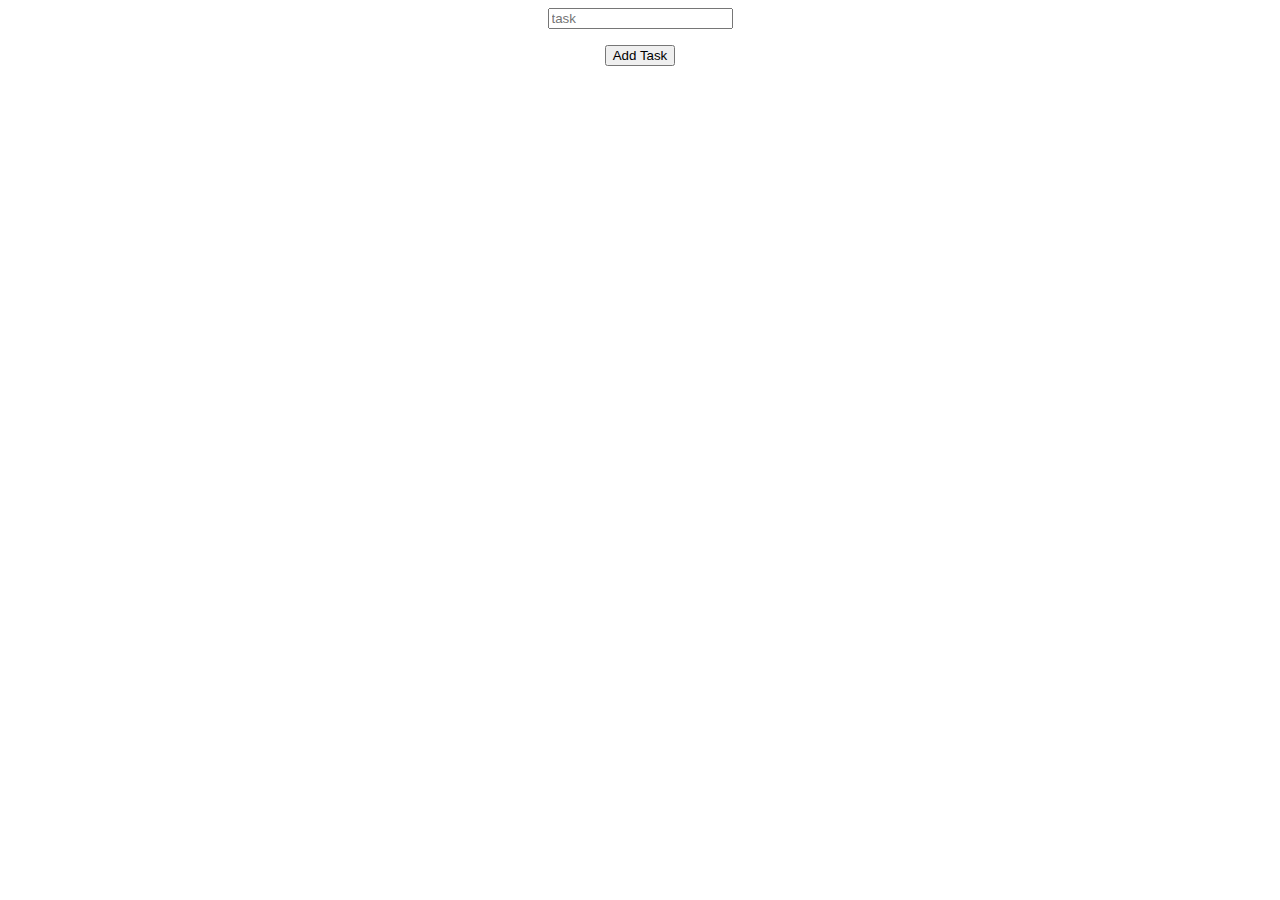
<file: index.html>
<!DOCTYPE html>
<html lang="en">
<head>
    <meta charset="UTF-8">
    <meta name="viewport" content="width=device-width, initial-scale=1.0">
    <title>Document</title>
    <link rel="stylesheet" href="style.css">
</head>
<body>
<!-- I FORGOR 
        <button id="clickBtn">Click Me For A Suprise</button><span id="count">3</span>
        <button id="cancelBtn">Cancel</button>
        
    <script type="module" src="script.js"></script>
    -->
<!-- ELEMENT SELECTORS  
    <h1 id="hai">HALLOR</h1>

    <div class="wrapper">
        <div class="fruits">
            <div class="container">
                apple
            </div>    
        </div>
        <div class="fruits">
            <div class="container">
            orange
            </div>    
        </div>
        <div class="fruits">
            <div class="container">
            banana
            </div>    
        </div>
        <div class="fruits">
            <div class="container">
                lemon
            </div>    
        </div>
        <div class="fruits">
            <div class="container">
                bols
            </div>    
        </div>
        <div class="fruits">
            <div class="container">
                deck
            </div>    
        </div>

    </div>
-->
<!-- <ol id="foods">
            <li>Hamborgar</li>
            <li>Pizza</li>
            <li>Chimsken</li>
        </ol>
        -->
<!-- create, remove, append elements
    <div id="container">
        <div id="foods">
            <p>Pizza</p>
            <p>Borgar</p>
            <p>Hakdok</p>
            <p>Fries</p>
        </div>
    </div>
    
    <button onclick="append('borgar')">Borgar</button>
    <button onclick="append('dunno')">Dunno</button>
-->
<!-- FOR MOUSE EVENTS
    <div id="box">Hello 😊</div>
        <div id="buttons">
            <button id="btn">Click Me</button>
        </div>
    -->
<!-- MOVING ELEMENTS USING ARROWS
    <div id="box">
        <p id="hi">😊</p>
    </div>
-->
<!-- GRAPHH SETT
<div id="graph">
    <div class="bar" onclick="select('studying')">Studying</div>
    <div class="bar" onclick="select('playing')">Playing</div>
    <div class="bar" onclick="select('watching')">Watching</div>
</div>
<div>
    <span id="verbP"></span>
    <input id="value" placeholder="eg.10" type="number">
    <button onclick="addValue()">Set</button>
</div>
-->
<!-- HIDE/SHOW IMAGE
<div class="img-container">
    <img id="img" style="visibility: visible;" src="https://plus.unsplash.com/premium_photo-1664474619075-644dd191935f?fm=jpg&q=60&w=3000&ixlib=rb-4.1.0&ixid=M3wxMjA3fDB8MHxzZWFyY2h8MXx8aW1hZ2V8ZW58MHx8MHx8fDA%3D">
    <button id="btn">Hide</button>
</div>
-->
<!-- NODELIST
<div id="btn-container">
    <button class="btn">button 1</button>
    <button class="btn">button 2</button>
    <button class="btn">button 3</button>
    <button class="btn">button 4</button>
</div>
<p id="p"></p> -->
<!-- LEARNED CLASSLISTS
    <button class="buttons">Click Me</button>
    <button class="buttons">Click Me</button>
    <button class="buttons">Click Me</button>
    <button class="buttons">Click Me</button> -->
<!-- EXPERIMATION AWAIT ASYNC PROMISE
<p id="waterText">...</p>
<p id="bedText">...</p>
<p id="foodText">...</p> -->
<!-- POKEMON API
    <input id="pokemonName" type="text" placeholder="Enter Pokemon Name">
    <button onclick="fetchPokemon()">Fetch Pokemon</button><br>

    <img src="" alt="Pokemon Sprite" id="pokemonSprite" style="display: none;"> -->
<!-- TASK 
    <main class="container">
        <div class="card">
            <p>Task</p>
            <p>Status</p>
            <p>Created At</p>
        </div>
    </main>
    <button id="showFormBtn"">Create Task</button>

    
    <form id="createForm" style="display: none;">
        <input id="task" type="text" placeholder="Task">
        <input id="createTask" type="submit" value="Create">
    </form> -->

    <input id="taskName" type="text" placeholder="task">
    <button id="addTask">Add Task</button>

    <ol id="tasks">
    </ol>

    <script type="module" src="script.js"></script>
</body>
</html>
</file>
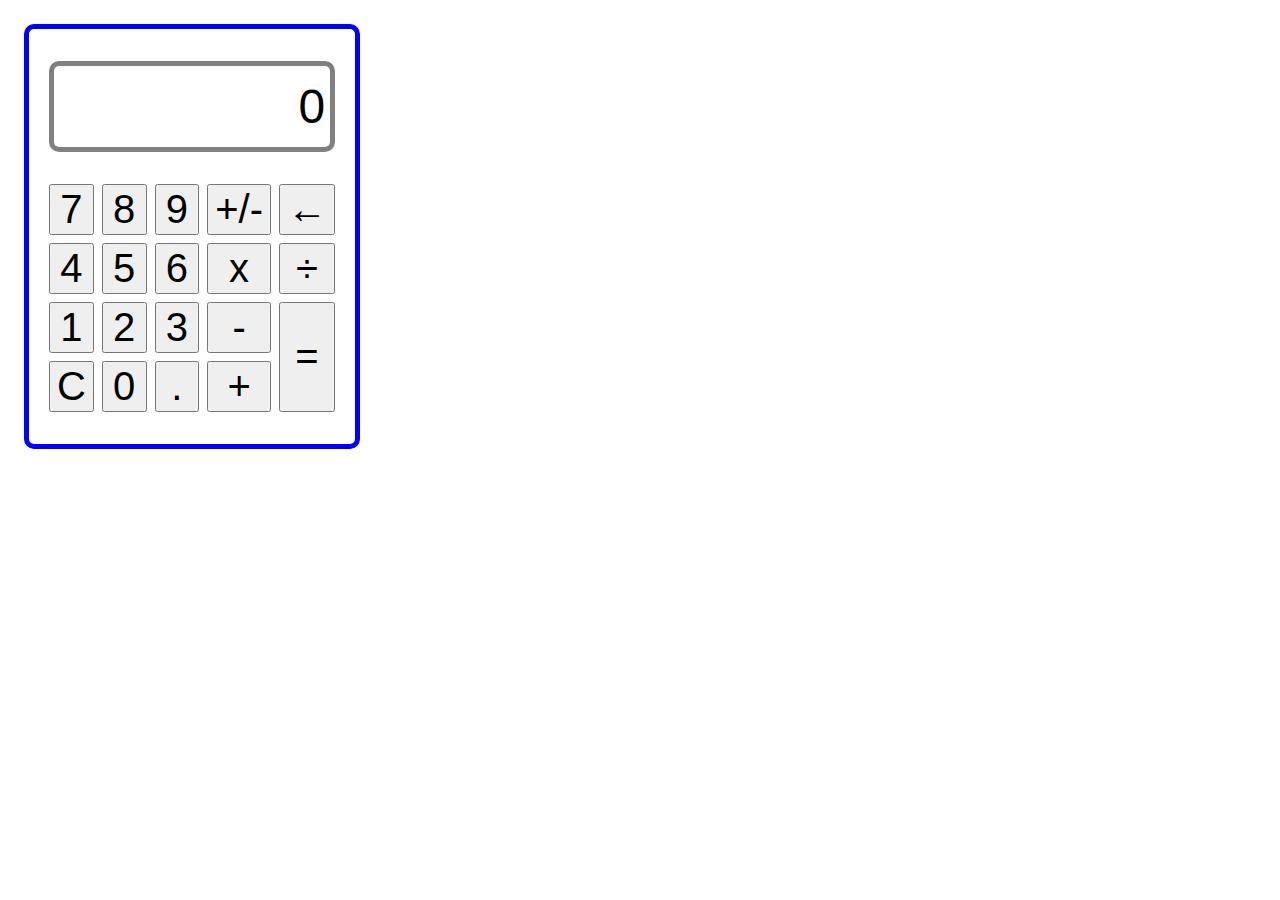
<file: Calculator/index.html>
<!DOCTYPE html>
<html lang="en">
<head>
    <meta charset="UTF-8">
    <meta name="viewport" content="width=device-width, initial-scale=1.0">
    <title>Calculator</title>
    <link rel="stylesheet" href="styles.css">
</head>
<body>
    <div class="container">
        <div class="display">
            <p id="output">0</p>
        </div>
        <div class="buttons">
            <div class="wrapper">
                <button onclick="displayNum(7)">7</button>
                <button onclick="displayNum(8)">8</button>
                <button onclick="displayNum(9)">9</button>
                <button onclick="sign()">+/-</button>
                <button onclick="erase()">←</button>
                <button onclick="displayNum(4)">4</button>
                <button onclick="displayNum(5)">5</button>
                <button onclick="displayNum(6)">6</button>
                <button onclick="operation('x')">x</button>
                <button onclick="operation('÷')">÷</button>
                <button onclick="displayNum(1)">1</button>
                <button onclick="displayNum(2)">2</button>
                <button onclick="displayNum(3)">3</button>
                <button onclick="operation('-')">-</button>
                <button onclick="clearDisplay()">C</button>
                <button onclick="displayNum(0)">0</button>
                <button onclick="dot()">.</button>
                <button onclick="operation('+')">+</button>
                <button class="equal" onclick="equal()">=</button>
            </div>
        </div>
    </div>

    <script src="script.js"></script>
</body>
</html>
</file>
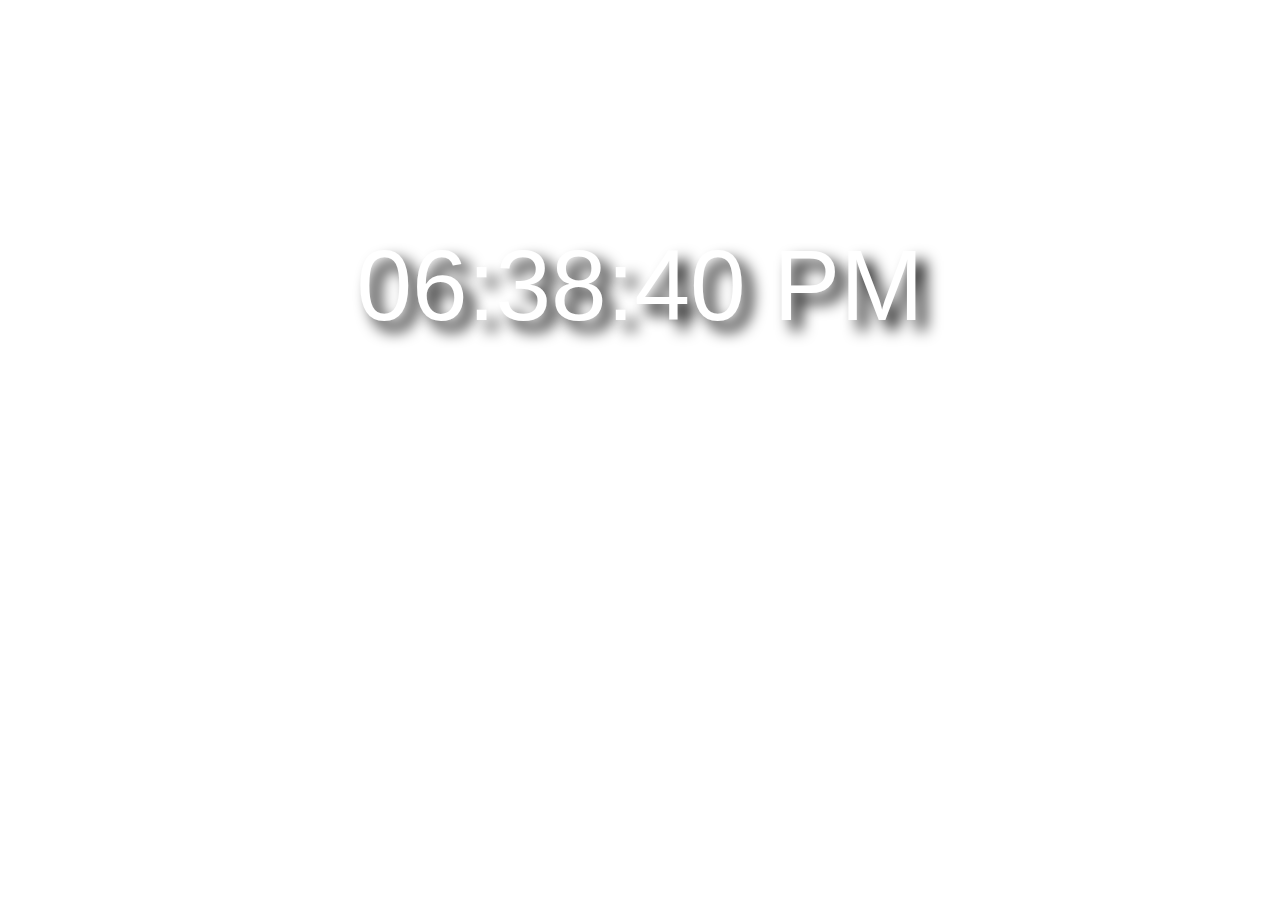
<file: Digital Clock/index.html>
<!DOCTYPE html>
<html lang="en">
<head>
    <meta charset="UTF-8">
    <meta name="viewport" content="width=device-width, initial-scale=1.0">
    <title>Digital Clock</title>
    <link rel="stylesheet" href="styles.css">
</head>
<body>
    
    <div class="clock-container">
        <div id="clock">00:00:00</div>
    </div>
    
    <script src="script.js"></script>
</body>
</html>
</file>
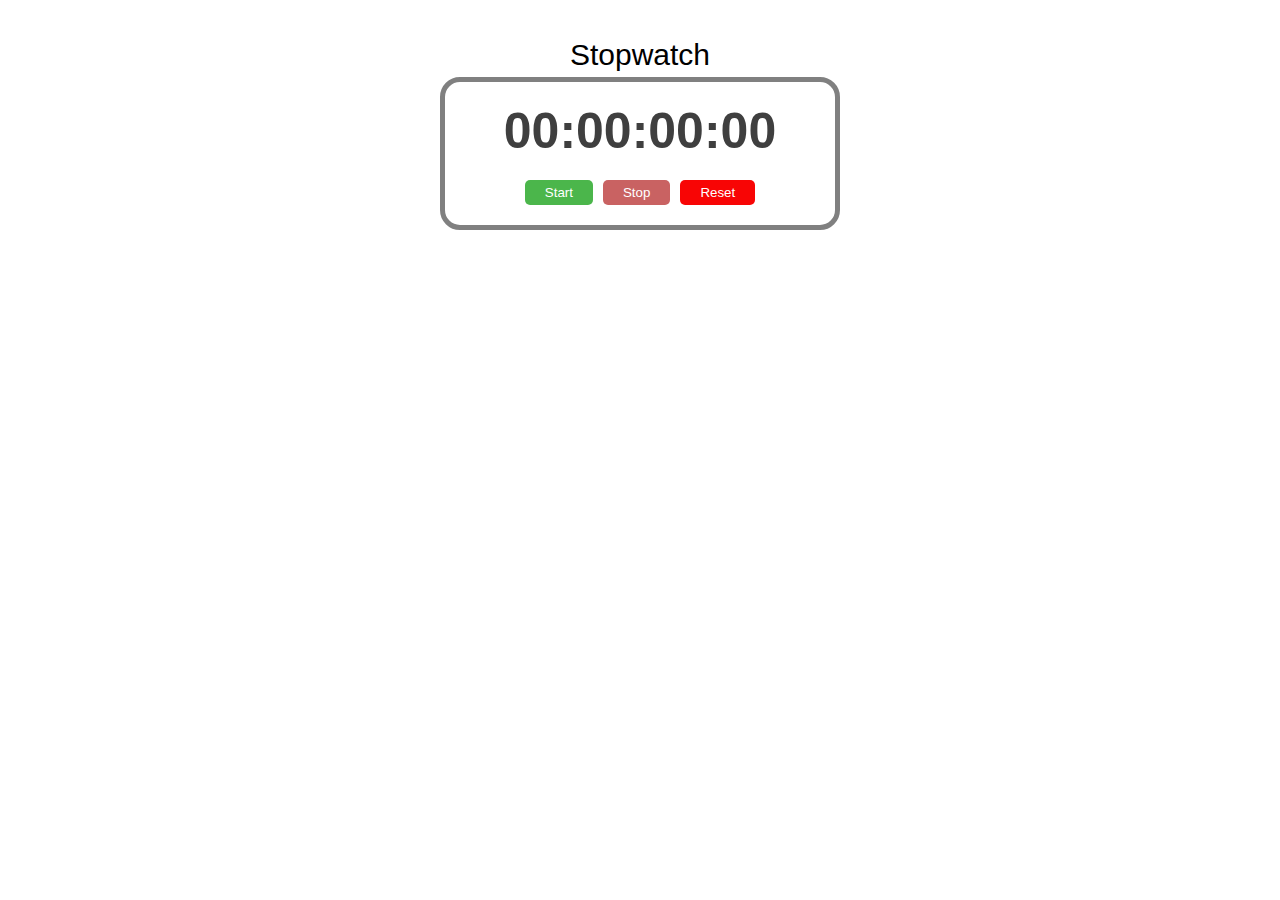
<file: Stopwatch/index.html>
<!DOCTYPE html>
<html lang="en">
<head>
    <meta charset="UTF-8">
    <meta name="viewport" content="width=device-width, initial-scale=1.0">
    <title>Stopwatch</title>
    <link rel="stylesheet" href="styles.css">
</head>
<body>
    <div class="stopwatch-container">
        <p class="header">Stopwatch</p>
        <div class="wrapper">
            <div id="time">00:00:00:00</div>
            <div class="operations">
                <button id="start">Start</button>
                <button id="stop">Stop</button>
                <button id="reset">Reset</button>
            </div>
        </div>
    </div>

    <script src="script.js"></script>
</body>
</html>
</file>
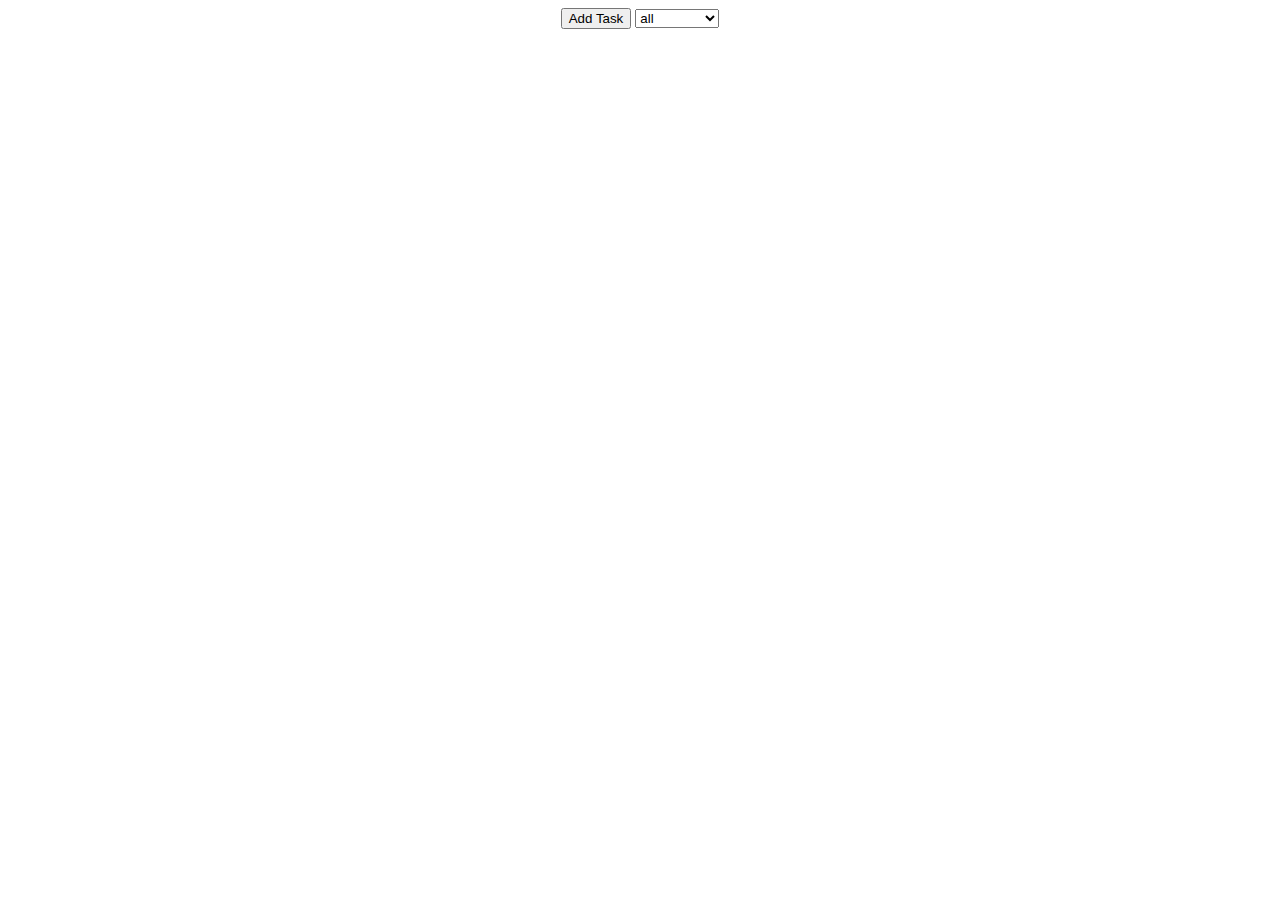
<file: Tasks/index.html>
<!DOCTYPE html>
<html lang="en">
<head>
    <meta charset="UTF-8">
    <meta name="viewport" content="width=device-width, initial-scale=1.0">
    <title>Tasks</title>
    <link rel="stylesheet" href="style.css">
</head>
<body>
    <div class="actions">
        <button id="showForm">Add Task</button>
        <select id="filter">
            <option>all</option>
            <option>pending</option>
            <option>active</option>
            <option>completed</option>
        </select>
    </div>
    <main id="container">
        <div class="card">
            <p>Task</p>
            <p>Status</p>
            <p>Created At</p>
        </div>
    </main>

    <form id="taskForm" style="display: none;">
        <p id="close">x</p>
        <div class="form-container">
            <input id="taskText" type="text" placeholder="Task">
            <input id="addTask" type="submit" value="Add Task">
        </div>
    </form>


    <script src="script.js"></script>
</body>
</html>
</file>
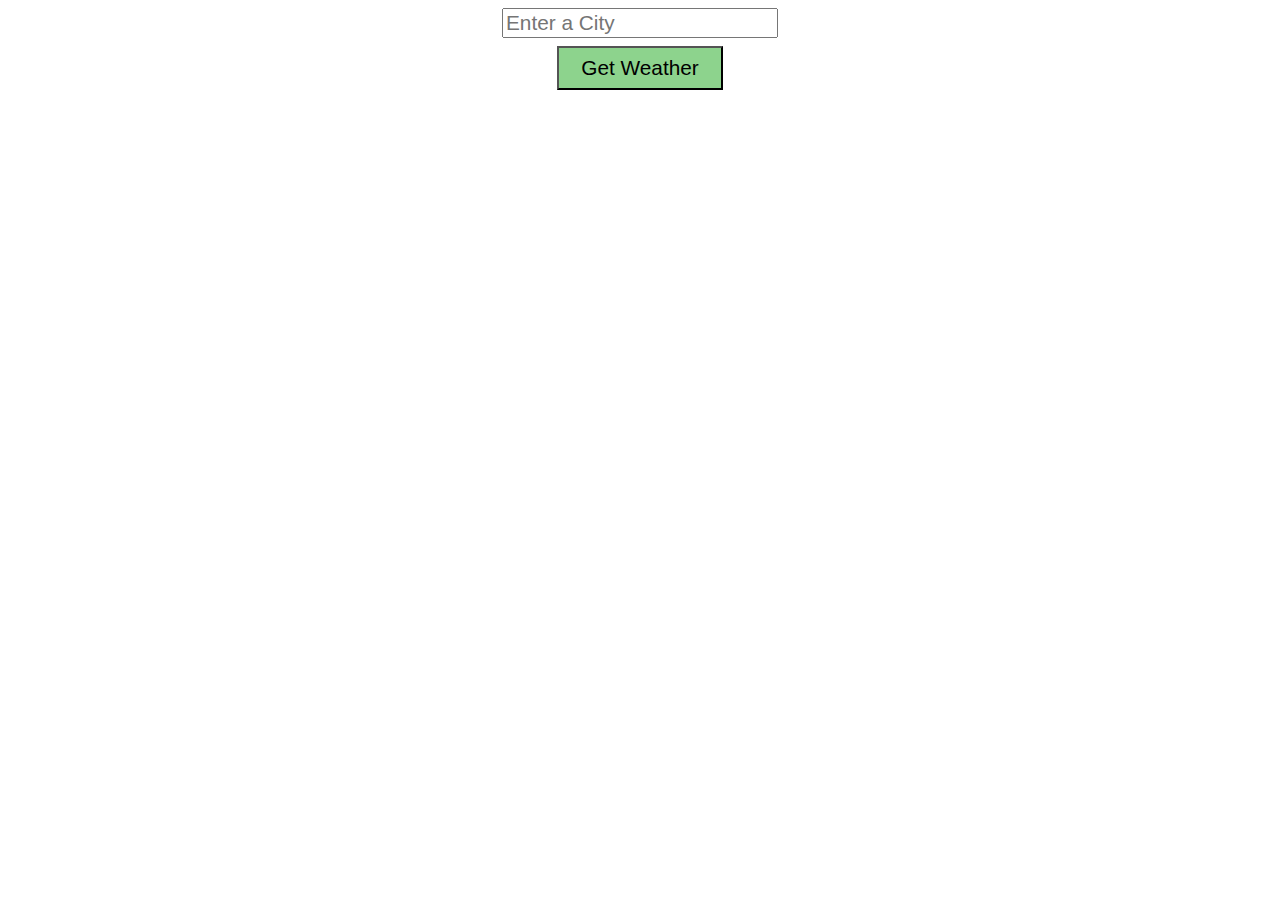
<file: WeatherApp/index.html>
<!DOCTYPE html>
<html lang="en">
<head>
    <meta charset="UTF-8">
    <meta name="viewport" content="width=device-width, initial-scale=1.0">
    <title>Weather App</title>
    <link rel="stylesheet" href="style.css">
</head>
<body>
    
    <div class="container">
        <div class="header">
            <form id="weatherForm">
                <input class="cityInput" type="text" placeholder="Enter a City">
                <input type="submit" value="Get Weather">
            </form>
        </div>
        <div class="card" style="display: none;">
            <!-- <h2>Quezon City</h2>
            <h2>30°C</h2>
            <small>Humidity: 90%</small>
            <p style="margin-bottom: 0px;">overcast clouds</p>
            <p class="emoji">☁️</p> -->
        </div>
    <script src="script.js"></script>
</body>
</html>
</file>
<file: style.css>
/*
.wrapper{
    display: grid;
    grid-template-columns: repeat(3, 1fr);
    padding: 1rem;
    gap: 1rem;
}

.fruits{
    height: 10rem;
    display: flex;
    justify-content: center;
    align-items: center;
    border-radius: 10px;
    background: rgba(209, 181, 181, 1);
    font-size: 30px;;
}
#foods{
    border: 1px solid black;
}

li{
    font-size: 2rem;
    list-style: decimal;
}

#container{
    border: 1px solid black;
    padding: 1rem;
}
    #container p{
        margin: 0.3rem;
        font-size: 2rem;
    }
        
    #buttons{
        display: flex;
        justify-content: space-between;
        margin-top: 1rem;
    }
    #btn{
        font-size: 2rem;
    }

#box{
    font-size: 3rem;
    display: flex;
    justify-content: center;
    align-items: center;
    height: 20rem;
    border: 1px solid black;
}
#box p{
    position: relative;
    border-radius: 20px;
    top: 0px;
    left: 0px;
}

#graph{
    min-height: 10rem;
    max-height: fit-content;
    width: min(500px, 90vw);
    border: 1px solid black;
    display: flex;
    justify-content: space-between;
    align-items: end;
    padding: 0px 4vw;
}

.bar{
    border: 1px solid black;
    font-size: min(3vw, 1rem);
}

.img-container img{
    width: 100%;
    height: auto;
}

#btn-container{
    display: flex;
    flex-direction: column;
    gap: 1rem;
}

.btn{
    font-size: 2rem;
    padding: 1rem 3rem;
}

.buttons{
    font-size: 2rem;
}

.enabled{
    background-color:rgb(36, 36, 214);
}

.hover{
    font-size: 2.2rem;
}

.disabled{
    background-color:rgba(0, 0, 0, 0.527);
}


*/

*{
    box-sizing: border-box;
}

body{
    font-family: sans-serif;
    display: flex;
    place-items: center;
    flex-direction: column;
    gap: 1rem;
}
</file>
<file: Calculator/styles.css>
*{
    box-sizing: border-box;
}

body{
    display: block;
    background-color: white;
    padding: 1rem;
    font-family: sans-serif;
    width: 100%;
}

.container{
    border: 5px solid blue;
    border-radius: 10px;
    padding: 2rem 20px;
    width: 21rem;
}

.display{
    padding: 0.8rem 0.3rem;
    display: flex;
    justify-content: end;
    border: 5px solid gray;
    border-radius: 10px;
    margin-bottom: 2rem;
}
    .display p{
        font-size: 3rem;
        margin: 0;
        overflow-wrap: anywhere;
        word-break: normal;
    }

.wrapper{
    display: grid;
    grid-template-columns: repeat(5, 1fr);
    gap: 0.5rem;
}
    .buttons button{
        font-size: 2.5rem;
    }
        .equal{
            grid-row: 3 / span 2;
            grid-column: 5;
        }
        
@media (max-width: 500px) {
    .display p {
        font-size: 2.2rem;
    }

    .buttons button {
        font-size: 1.8rem;
        padding: 0.6rem;
    }
}
</file>
<file: Digital Clock/styles.css>
body{
    background: url("https://images.unsplash.com/photo-1531558506007-fe311a2f4729?fm=jpg&q=60&w=3000&ixlib=rb-4.1.0&ixid=M3wxMjA3fDB8MHxzZWFyY2h8N3x8c2t5c2NyYXBlcnxlbnwwfHwwfHx8MA%3D%3D") no-repeat 100%;
    display: flex;
    text-align: center;
    justify-content: center;
    font-family: arial;
}

.clock-container{
    font-size: 100px;
    margin-top: 200px;
    padding: 20px;
    border-radius: 20px;
    backdrop-filter: blur(1.5px);
}
#clock{
    color: rgb(255, 255, 255);
    text-shadow: 10px 10px 15px black;
}
</file>
<file: Stopwatch/styles.css>
*{
    box-sizing: border-box;
}

body{
    font-family: Arial;
    display: flex;
    justify-content: center;
    align-items: center;
}

.stopwatch-container{
    width: 25em;
}

p{
    text-align: center;
    font-size: 30px;
    margin-bottom: 5px;
}

.wrapper{
    text-align: center;
    padding: 20px;
    border-radius: 20px;
    border: 5px solid gray;
}

#time{
    font-weight: bold;
    color: rgb(63, 63, 63);
    font-size: 50px;
}

.operations{
    display: flex;
    justify-content: center;
    align-items: center;
    padding-top: 20px;
    gap: 10px;
}
    .operations button{
        padding: 5px 20px;
        border-radius: 5px;
        border:none;
        color: white;
        cursor: pointer;
        transition: transform 0.25s ease;
    }
        .operations button:hover{
            transform: scale(1.1);
        }
        #start{
            background: rgb(75, 182, 75);
        }
        #stop{
            background: rgb(201, 98, 98);
        }
        #reset{
            background: rgb(248, 5, 5);
        }
</file>
<file: Tasks/style.css>
*{
    box-sizing: border-box;
}

body{
    display: flex;
    flex-direction: column;
    place-items: center;
    gap: 1rem;
}

#container{
    display: flex;
    gap: 1rem;
    width: 100vw;
    justify-content: center;
    flex-wrap: wrap;
}

.card{
    border: 1px solid black;
    padding: 1rem 2rem;
    border-radius: 5px;
    text-align: center;
    width: 9rem;
}

.pending{
    color: gray;
    cursor: pointer;
}

.active{
    color: orange;
    cursor: pointer;
}

.completed{
    color:red;
    cursor: pointer;
}

#taskForm{
    position:absolute;
    size: cover;
    background-color: rgba(0, 0, 0, 0.274);
    width: 100%;
    height: 100%;
    top: 0;
    left: 0;
    z-index: 5;
}

.form-container{
    display: flex;
    justify-content: center;
    align-items: center;
    height: 50%;
    padding: 1rem;
}

#close{
    position: absolute;
    right: 10px;
    padding: 1rem;
    cursor: pointer;
}
</file>
<file: WeatherApp/style.css>
*{
    box-sizing: border-box;
}

body{
    font-family: arial, sans-serif;
    background: url("https://img.freepik.com/premium-vector/night-with-clouds-weather-app-screen-mobile-interface-design-forecast-weather-background-time-concept-vector-banner_87946-4287.jpg");
    background-size: cover;
    background-repeat: no-repeat;
}

.container{
    display: flex;
    flex-direction: column;
    place-items: center;
    gap: 1rem;
}

#weatherForm input{
    display: flex;
    flex-direction: column;
    place-self: center;
    font-size: 1.3rem;
}
    input[type=submit]{
        background-color: rgba(103, 196, 103, 0.753);
        padding: 0.5rem 1.4rem;
        margin-top: 0.5rem;
    }

.card{
    box-shadow: 2px 2px 10px rgba(0, 0, 0, 0.281);
    padding: 1rem 3rem;
    padding-bottom: 0px;
    background: linear-gradient(to bottom, rgba(92, 64, 216, 0.562), rgba(255, 255, 0, 0.514));
    text-align: center;
    font-weight: bold;
    border-radius: 5px;
    max-width: 17rem;
    max-height: 20rem;
    color: rgb(255, 255, 255)
}

.emoji{
    font-size: 5rem;
    margin: -20px;
    padding-bottom: 20px;
    text-shadow: 2px 2px 10px black;
}

.errorDisplay{
    padding: 2rem;
    font-size: 2rem;
}
</file>
